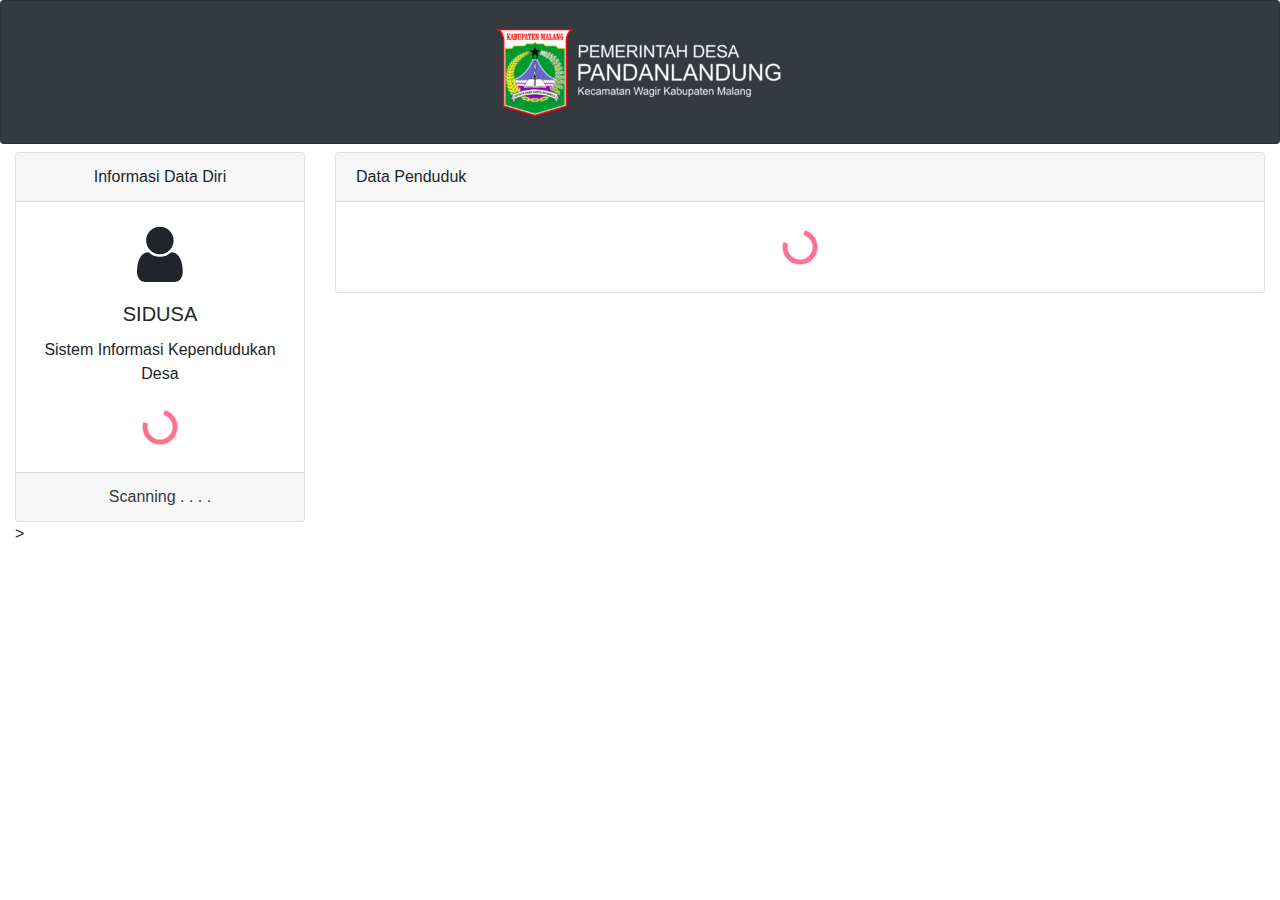
<file: rfid/index.html>
<!DOCTYPE html>
<html lang="en" dir="ltr">
  <head>
    <meta charset="utf-8">
    <title> SIDUSA Pandanlandung </title>
    <link href="../css/bootstrap4.min.css" rel="stylesheet" />
    <link href="../css/font-awesome.min.css" rel="stylesheet" />
    <link href="../css/sweetalert.css" rel="stylesheet" />
  <!-- <script src="../js/jquery-3.2.1.min.js"></script> -->
  <script src="https://ajax.googleapis.com/ajax/libs/jquery/1.10.2/jquery.min.js"></script>
  </head>
  <body >
    <header class="card  navbar bg-dark mb-2" >
      <div class="row" style="padding-left:10px:">
          <img class="img-rounded" src="../images/logo.png" height="">
    </div>

    </header>


        <div class="container-fluid" >
            <div class="row">
              <div class="col-md-3">
                  <div class="card text-center">
                    <div class="card-header ">
                          Informasi Data Diri
                    </div>
                    <div class="card-body" id="foto-diri">
                      <p>
                        <i class="fa fa-user fa-4x"></i>
                      </p>
                      <h5 class="card-title"> SIDUSA</h5>
                      <p class="card-text">Sistem Informasi Kependudukan Desa</p>
                      <div class="loading text-center "><img src="../loading.gif" height="50px"></img></div>
                    </div>
                    <div class="loading card-footer text-dark" id="text-scan">
                      Scanning . . . .
                    </div>
                  </div>
              </div>
              <div class="col-md-9">
                <div class="card">
                  <div class="card-header">
                    Data Penduduk
                  </div>
                  <div class="card-body">
                    <div class="loading text-center "><img src="../loading.gif" height="50px"></img></div>
                    <div class="table-responsive" id="tabel-info" style="display:none;">
                    <table class="table table-striped table-hover table-bordered" id="tb_presensi">
                        <tr>
                          <td class="">NIP</td>
                          <td class="">350718292819</td>
                        </tr>
                        <tr>
                          <td class="">Nama</td>
                          <td class="">Fiqh Rizki Saputra</td>
                        </tr>
                        <tr>
                          <td class="">Jenis Kelamin</td>
                          <td class="">Laki - laki</td>
                        </tr>
                        <tr>
                          <td class="">Alamat</td>
                          <td class="">Griya Bamban Samudera A6, asrikaton,pakis, Malang, Jawa timur</td>
                        </tr>
                        <tr>
                          <td class="">Tempat, Tanggal Lahir</td>
                          <td class="">Jakarta, 07 Desember 1995</td>
                        </tr>
                        <tr>
                          <td class="">Agama</td>
                          <td class="">Islam</td>
                        </tr>
                        <tr>
                          <td class="">Status Perkawinan</td>
                          <td class="">Belum Kawin</td>
                        </tr>
                        <tr>
                          <td class="">Pekerjaan</td>
                          <td class="">Mahasiswa</td>
                        </tr>
                        <tr>
                          <td class="">Kewarganegaraan</td>
                          <td class="">WNI</td>
                        </tr>
                    </table>
                    </div>
                  </div>
              </div>
            </div>
        </div>





<script src="../js/bootstrap.bundle.min.js"></script>>

<script src="../js/sweetalert.min.js"></script>
<script src="../js/jquery.rfid.js"></script>


	<script type="text/javascript">

		// Parses raw scan into name and ID number
		var rfidParser = function (rawData) {
			console.log(rawData, rawData.length);
		    if (rawData.length != 11) return null;
			else return rawData;

		};

		// Called on a good scan (company card recognized)
		var goodScan = function (cardData) {
       $("#foto-diri").html("<img src='../images/ktp.jpg' class='img-thumbnail rounded'>").hide().fadeIn(3000);
       $("#tabel-info").hide().fadeIn(3000);
       $(".loading").hide();
       swal({
          title: "Scanning Berhasil",
          text: "Data Ditemukan",
          icon: "success",
          timer:2000,
        });

	    };

		// Called on a bad scan (company card not recognized)
		var badScan = function() {
		    console.log("Bad Scan.");
		};

		// Initialize the plugin.
		$.rfidscan({
		    parser: rfidParser,
		    success: goodScan,
		    error: badScan
		});

		</script>


  </body>
</html>
</file>
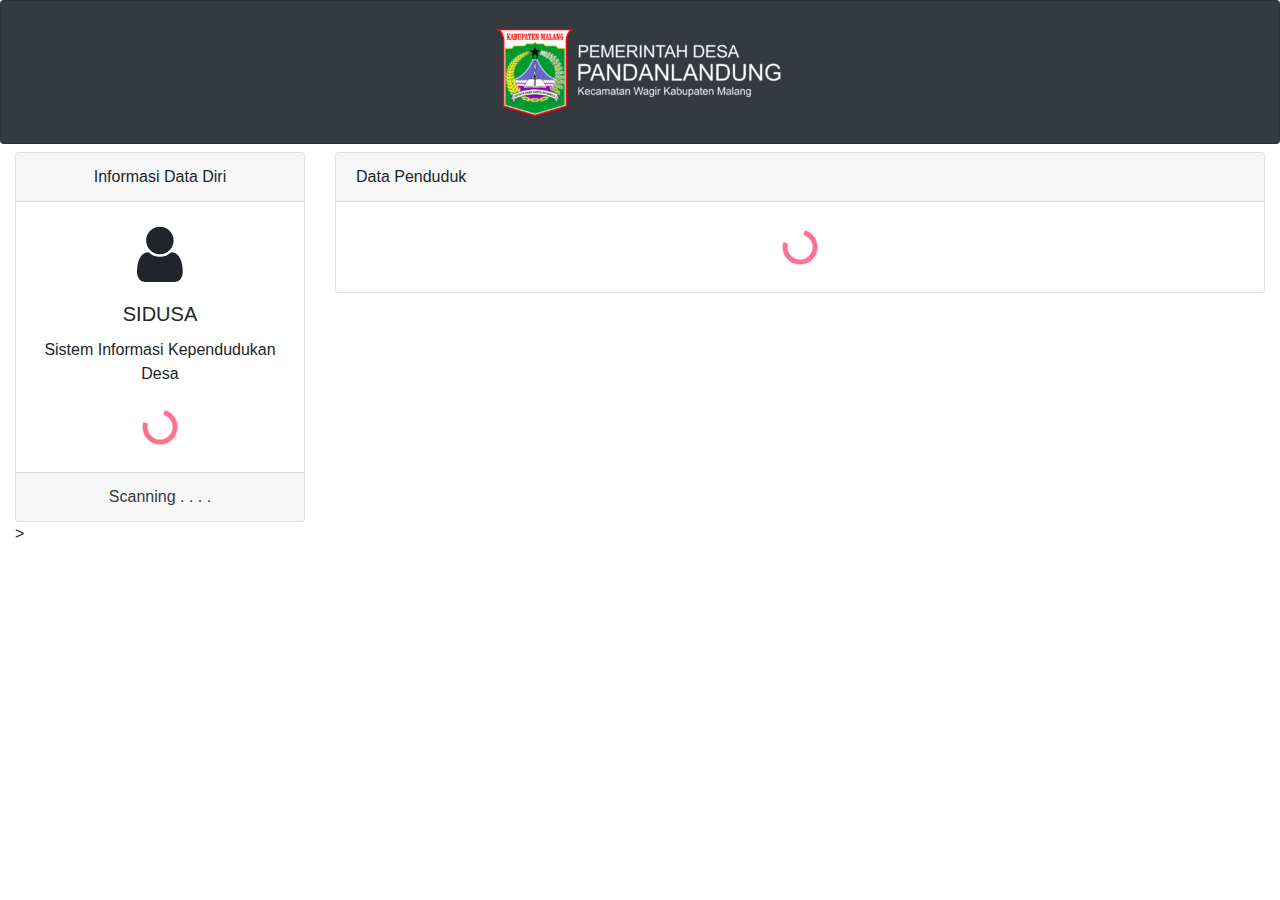
<file: rfid-tes.html>
<!DOCTYPE html>
<html lang="en" dir="ltr">
  <head>
    <meta charset="utf-8">
    <title> PRESENSI MASUK </title>
    <link href="css/bootstrap4.min.css" rel="stylesheet" />
    <link href="css/font-awesome.min.css" rel="stylesheet" />
    <link href="css/sweetalert.css" rel="stylesheet" />
  <!-- <script src="js/jquery-3.2.1.min.js"></script> -->
  <script src="https://ajax.googleapis.com/ajax/libs/jquery/1.10.2/jquery.min.js"></script>
  </head>
  <body >
    <header class="card  navbar bg-dark mb-2" >
      <div class="row" style="padding-left:10px:">
          <img class="img-rounded" src="images/logo.png" height="">
    </div>

    </header>


        <div class="container-fluid" >
            <div class="row">
              <div class="col-md-3">
                  <div class="card text-center">
                    <div class="card-header ">
                          Informasi Data Diri
                    </div>
                    <div class="card-body" id="foto-diri">
                      <p>
                        <i class="fa fa-user fa-4x"></i>
                      </p>
                      <h5 class="card-title"> SIDUSA</h5>
                      <p class="card-text">Sistem Informasi Kependudukan Desa</p>
                      <div class="loading text-center "><img src="loading.gif" height="50px"></img></div>
                    </div>
                    <div class="loading card-footer text-dark" id="text-scan">
                      Scanning . . . .
                    </div>
                  </div>
              </div>
              <div class="col-md-9">
                <div class="card">
                  <div class="card-header">
                    Data Penduduk
                  </div>
                  <div class="card-body">
                    <div class="loading text-center "><img src="loading.gif" height="50px"></img></div>
                    <div class="table-responsive" id="tabel-info" style="display:none;">
                    <table class="table table-striped table-hover table-bordered" id="tb_presensi">
                        <tr>
                          <td class="">NIP</td>
                          <td class="">350718292819</td>
                        </tr>
                        <tr>
                          <td class="">Nama</td>
                          <td class="">Fiqh Rizki Saputra</td>
                        </tr>
                        <tr>
                          <td class="">Jenis Kelamin</td>
                          <td class="">Laki - laki</td>
                        </tr>
                        <tr>
                          <td class="">Alamat</td>
                          <td class="">Griya Bamban Samudera A6, asrikaton,pakis, Malang, Jawa timur</td>
                        </tr>
                        <tr>
                          <td class="">Tempat, Tanggal Lahir</td>
                          <td class="">Jakarta, 07 Desember 1995</td>
                        </tr>
                        <tr>
                          <td class="">Agama</td>
                          <td class="">Islam</td>
                        </tr>
                        <tr>
                          <td class="">Status Perkawinan</td>
                          <td class="">Belum Kawin</td>
                        </tr>
                        <tr>
                          <td class="">Pekerjaan</td>
                          <td class="">Mahasiswa</td>
                        </tr>
                        <tr>
                          <td class="">Kewarganegaraan</td>
                          <td class="">WNI</td>
                        </tr>
                    </table>
                    </div>
                  </div>
              </div>
            </div>
        </div>





<script src="js/bootstrap.bundle.min.js"></script>>

<script src="js/sweetalert.min.js"></script>
<script src="js/jquery.rfid.js"></script>


	<script type="text/javascript">

		// Parses raw scan into name and ID number
		var rfidParser = function (rawData) {
			console.log(rawData, rawData.length);
		    if (rawData.length != 11) return null;
			else return rawData;

		};

		// Called on a good scan (company card recognized)
		var goodScan = function (cardData) {
       $("#foto-diri").html("<img src='images/ktp.jpg' class='img-thumbnail rounded'>").hide().fadeIn(3000);
       $("#tabel-info").hide().fadeIn(3000);
       $(".loading").hide();
       swal({
          title: "Scanning Berhasil",
          text: "Data Ditemukan",
          icon: "success",
          timer:2000,
        });

	    };

		// Called on a bad scan (company card not recognized)
		var badScan = function() {
		    console.log("Bad Scan.");
		};

		// Initialize the plugin.
		$.rfidscan({
		    parser: rfidParser,
		    success: goodScan,
		    error: badScan
		});

		</script>


  </body>
</html>
</file>
<file: css/sweetalert.css>
body.stop-scrolling {
  height: 100%;
  overflow: hidden; }

.sweet-overlay {
  background-color: black;
  /* IE8 */
  -ms-filter: "progid:DXImageTransform.Microsoft.Alpha(Opacity=40)";
  /* IE8 */
  background-color: rgba(0, 0, 0, 0.4);
  position: fixed;
  left: 0;
  right: 0;
  top: 0;
  bottom: 0;
  display: none;
  z-index: 10000; }

.sweet-alert {
  background-color: white;
  font-family: 'Open Sans', 'Helvetica Neue', Helvetica, Arial, sans-serif;
  width: 478px;
  padding: 17px;
  border-radius: 5px;
  text-align: center;
  position: fixed;
  left: 50%;
  top: 50%;
  margin-left: -256px;
  margin-top: -200px;
  overflow: hidden;
  display: none;
  z-index: 99999; }
  @media all and (max-width: 540px) {
    .sweet-alert {
      width: auto;
      margin-left: 0;
      margin-right: 0;
      left: 15px;
      right: 15px; } }
  .sweet-alert h2 {
    color: #575757;
    font-size: 30px;
    text-align: center;
    font-weight: 600;
    text-transform: none;
    position: relative;
    margin: 25px 0;
    padding: 0;
    line-height: 40px;
    display: block; }
  .sweet-alert p {
    color: #797979;
    font-size: 16px;
    text-align: center;
    font-weight: 300;
    position: relative;
    text-align: inherit;
    float: none;
    margin: 0;
    padding: 0;
    line-height: normal; }
  .sweet-alert fieldset {
    border: none;
    position: relative; }
  .sweet-alert .sa-error-container {
    background-color: #f1f1f1;
    margin-left: -17px;
    margin-right: -17px;
    overflow: hidden;
    padding: 0 10px;
    max-height: 0;
    webkit-transition: padding 0.15s, max-height 0.15s;
    transition: padding 0.15s, max-height 0.15s; }
    .sweet-alert .sa-error-container.show {
      padding: 10px 0;
      max-height: 100px;
      webkit-transition: padding 0.2s, max-height 0.2s;
      transition: padding 0.25s, max-height 0.25s; }
    .sweet-alert .sa-error-container .icon {
      display: inline-block;
      width: 24px;
      height: 24px;
      border-radius: 50%;
      background-color: #ea7d7d;
      color: white;
      line-height: 24px;
      text-align: center;
      margin-right: 3px; }
    .sweet-alert .sa-error-container p {
      display: inline-block; }
  .sweet-alert .sa-input-error {
    position: absolute;
    top: 29px;
    right: 26px;
    width: 20px;
    height: 20px;
    opacity: 0;
    -webkit-transform: scale(0.5);
    transform: scale(0.5);
    -webkit-transform-origin: 50% 50%;
    transform-origin: 50% 50%;
    -webkit-transition: all 0.1s;
    transition: all 0.1s; }
    .sweet-alert .sa-input-error::before, .sweet-alert .sa-input-error::after {
      content: "";
      width: 20px;
      height: 6px;
      background-color: #f06e57;
      border-radius: 3px;
      position: absolute;
      top: 50%;
      margin-top: -4px;
      left: 50%;
      margin-left: -9px; }
    .sweet-alert .sa-input-error::before {
      -webkit-transform: rotate(-45deg);
      transform: rotate(-45deg); }
    .sweet-alert .sa-input-error::after {
      -webkit-transform: rotate(45deg);
      transform: rotate(45deg); }
    .sweet-alert .sa-input-error.show {
      opacity: 1;
      -webkit-transform: scale(1);
      transform: scale(1); }
  .sweet-alert input {
    width: 100%;
    box-sizing: border-box;
    border-radius: 3px;
    border: 1px solid #d7d7d7;
    height: 43px;
    margin-top: 10px;
    margin-bottom: 17px;
    font-size: 18px;
    box-shadow: inset 0px 1px 1px rgba(0, 0, 0, 0.06);
    padding: 0 12px;
    display: none;
    -webkit-transition: all 0.3s;
    transition: all 0.3s; }
    .sweet-alert input:focus {
      outline: none;
      box-shadow: 0px 0px 3px #c4e6f5;
      border: 1px solid #b4dbed; }
      .sweet-alert input:focus::-moz-placeholder {
        transition: opacity 0.3s 0.03s ease;
        opacity: 0.5; }
      .sweet-alert input:focus:-ms-input-placeholder {
        transition: opacity 0.3s 0.03s ease;
        opacity: 0.5; }
      .sweet-alert input:focus::-webkit-input-placeholder {
        transition: opacity 0.3s 0.03s ease;
        opacity: 0.5; }
    .sweet-alert input::-moz-placeholder {
      color: #bdbdbd; }
    .sweet-alert input:-ms-input-placeholder {
      color: #bdbdbd; }
    .sweet-alert input::-webkit-input-placeholder {
      color: #bdbdbd; }
  .sweet-alert.show-input input {
    display: block; }
  .sweet-alert .sa-confirm-button-container {
    display: inline-block;
    position: relative; }
  .sweet-alert .la-ball-fall {
    position: absolute;
    left: 50%;
    top: 50%;
    margin-left: -27px;
    margin-top: 4px;
    opacity: 0;
    visibility: hidden; }
  .sweet-alert button {
    background-color: #8CD4F5;
    color: white;
    border: none;
    box-shadow: none;
    font-size: 17px;
    font-weight: 500;
    -webkit-border-radius: 4px;
    border-radius: 5px;
    padding: 10px 32px;
    margin: 26px 5px 0 5px;
    cursor: pointer; }
    .sweet-alert button:focus {
      outline: none;
      box-shadow: 0 0 2px rgba(128, 179, 235, 0.5), inset 0 0 0 1px rgba(0, 0, 0, 0.05); }
    .sweet-alert button:hover {
      background-color: #7ecff4; }
    .sweet-alert button:active {
      background-color: #5dc2f1; }
    .sweet-alert button.cancel {
      background-color: #C1C1C1; }
      .sweet-alert button.cancel:hover {
        background-color: #b9b9b9; }
      .sweet-alert button.cancel:active {
        background-color: #a8a8a8; }
      .sweet-alert button.cancel:focus {
        box-shadow: rgba(197, 205, 211, 0.8) 0px 0px 2px, rgba(0, 0, 0, 0.0470588) 0px 0px 0px 1px inset !important; }
    .sweet-alert button[disabled] {
      opacity: .6;
      cursor: default; }
    .sweet-alert button.confirm[disabled] {
      color: transparent; }
      .sweet-alert button.confirm[disabled] ~ .la-ball-fall {
        opacity: 1;
        visibility: visible;
        transition-delay: 0s; }
    .sweet-alert button::-moz-focus-inner {
      border: 0; }
  .sweet-alert[data-has-cancel-button=false] button {
    box-shadow: none !important; }
  .sweet-alert[data-has-confirm-button=false][data-has-cancel-button=false] {
    padding-bottom: 40px; }
  .sweet-alert .sa-icon {
    width: 80px;
    height: 80px;
    border: 4px solid gray;
    -webkit-border-radius: 40px;
    border-radius: 40px;
    border-radius: 50%;
    margin: 20px auto;
    padding: 0;
    position: relative;
    box-sizing: content-box; }
    .sweet-alert .sa-icon.sa-error {
      border-color: #F27474; }
      .sweet-alert .sa-icon.sa-error .sa-x-mark {
        position: relative;
        display: block; }
      .sweet-alert .sa-icon.sa-error .sa-line {
        position: absolute;
        height: 5px;
        width: 47px;
        background-color: #F27474;
        display: block;
        top: 37px;
        border-radius: 2px; }
        .sweet-alert .sa-icon.sa-error .sa-line.sa-left {
          -webkit-transform: rotate(45deg);
          transform: rotate(45deg);
          left: 17px; }
        .sweet-alert .sa-icon.sa-error .sa-line.sa-right {
          -webkit-transform: rotate(-45deg);
          transform: rotate(-45deg);
          right: 16px; }
    .sweet-alert .sa-icon.sa-warning {
      border-color: #F8BB86; }
      .sweet-alert .sa-icon.sa-warning .sa-body {
        position: absolute;
        width: 5px;
        height: 47px;
        left: 50%;
        top: 10px;
        -webkit-border-radius: 2px;
        border-radius: 2px;
        margin-left: -2px;
        background-color: #F8BB86; }
      .sweet-alert .sa-icon.sa-warning .sa-dot {
        position: absolute;
        width: 7px;
        height: 7px;
        -webkit-border-radius: 50%;
        border-radius: 50%;
        margin-left: -3px;
        left: 50%;
        bottom: 10px;
        background-color: #F8BB86; }
    .sweet-alert .sa-icon.sa-info {
      border-color: #C9DAE1; }
      .sweet-alert .sa-icon.sa-info::before {
        content: "";
        position: absolute;
        width: 5px;
        height: 29px;
        left: 50%;
        bottom: 17px;
        border-radius: 2px;
        margin-left: -2px;
        background-color: #C9DAE1; }
      .sweet-alert .sa-icon.sa-info::after {
        content: "";
        position: absolute;
        width: 7px;
        height: 7px;
        border-radius: 50%;
        margin-left: -3px;
        top: 19px;
        background-color: #C9DAE1; }
    .sweet-alert .sa-icon.sa-success {
      border-color: #A5DC86; }
      .sweet-alert .sa-icon.sa-success::before, .sweet-alert .sa-icon.sa-success::after {
        content: '';
        -webkit-border-radius: 40px;
        border-radius: 40px;
        border-radius: 50%;
        position: absolute;
        width: 60px;
        height: 120px;
        background: white;
        -webkit-transform: rotate(45deg);
        transform: rotate(45deg); }
      .sweet-alert .sa-icon.sa-success::before {
        -webkit-border-radius: 120px 0 0 120px;
        border-radius: 120px 0 0 120px;
        top: -7px;
        left: -33px;
        -webkit-transform: rotate(-45deg);
        transform: rotate(-45deg);
        -webkit-transform-origin: 60px 60px;
        transform-origin: 60px 60px; }
      .sweet-alert .sa-icon.sa-success::after {
        -webkit-border-radius: 0 120px 120px 0;
        border-radius: 0 120px 120px 0;
        top: -11px;
        left: 30px;
        -webkit-transform: rotate(-45deg);
        transform: rotate(-45deg);
        -webkit-transform-origin: 0px 60px;
        transform-origin: 0px 60px; }
      .sweet-alert .sa-icon.sa-success .sa-placeholder {
        width: 80px;
        height: 80px;
        border: 4px solid rgba(165, 220, 134, 0.2);
        -webkit-border-radius: 40px;
        border-radius: 40px;
        border-radius: 50%;
        box-sizing: content-box;
        position: absolute;
        left: -4px;
        top: -4px;
        z-index: 2; }
      .sweet-alert .sa-icon.sa-success .sa-fix {
        width: 5px;
        height: 90px;
        background-color: white;
        position: absolute;
        left: 28px;
        top: 8px;
        z-index: 1;
        -webkit-transform: rotate(-45deg);
        transform: rotate(-45deg); }
      .sweet-alert .sa-icon.sa-success .sa-line {
        height: 5px;
        background-color: #A5DC86;
        display: block;
        border-radius: 2px;
        position: absolute;
        z-index: 2; }
        .sweet-alert .sa-icon.sa-success .sa-line.sa-tip {
          width: 25px;
          left: 14px;
          top: 46px;
          -webkit-transform: rotate(45deg);
          transform: rotate(45deg); }
        .sweet-alert .sa-icon.sa-success .sa-line.sa-long {
          width: 47px;
          right: 8px;
          top: 38px;
          -webkit-transform: rotate(-45deg);
          transform: rotate(-45deg); }
    .sweet-alert .sa-icon.sa-custom {
      background-size: contain;
      border-radius: 0;
      border: none;
      background-position: center center;
      background-repeat: no-repeat; }

/*
 * Animations
 */
@-webkit-keyframes showSweetAlert {
  0% {
    transform: scale(0.7);
    -webkit-transform: scale(0.7); }
  45% {
    transform: scale(1.05);
    -webkit-transform: scale(1.05); }
  80% {
    transform: scale(0.95);
    -webkit-transform: scale(0.95); }
  100% {
    transform: scale(1);
    -webkit-transform: scale(1); } }

@keyframes showSweetAlert {
  0% {
    transform: scale(0.7);
    -webkit-transform: scale(0.7); }
  45% {
    transform: scale(1.05);
    -webkit-transform: scale(1.05); }
  80% {
    transform: scale(0.95);
    -webkit-transform: scale(0.95); }
  100% {
    transform: scale(1);
    -webkit-transform: scale(1); } }

@-webkit-keyframes hideSweetAlert {
  0% {
    transform: scale(1);
    -webkit-transform: scale(1); }
  100% {
    transform: scale(0.5);
    -webkit-transform: scale(0.5); } }

@keyframes hideSweetAlert {
  0% {
    transform: scale(1);
    -webkit-transform: scale(1); }
  100% {
    transform: scale(0.5);
    -webkit-transform: scale(0.5); } }

@-webkit-keyframes slideFromTop {
  0% {
    top: 0%; }
  100% {
    top: 50%; } }

@keyframes slideFromTop {
  0% {
    top: 0%; }
  100% {
    top: 50%; } }

@-webkit-keyframes slideToTop {
  0% {
    top: 50%; }
  100% {
    top: 0%; } }

@keyframes slideToTop {
  0% {
    top: 50%; }
  100% {
    top: 0%; } }

@-webkit-keyframes slideFromBottom {
  0% {
    top: 70%; }
  100% {
    top: 50%; } }

@keyframes slideFromBottom {
  0% {
    top: 70%; }
  100% {
    top: 50%; } }

@-webkit-keyframes slideToBottom {
  0% {
    top: 50%; }
  100% {
    top: 70%; } }

@keyframes slideToBottom {
  0% {
    top: 50%; }
  100% {
    top: 70%; } }

.showSweetAlert[data-animation=pop] {
  -webkit-animation: showSweetAlert 0.3s;
  animation: showSweetAlert 0.3s; }

.showSweetAlert[data-animation=none] {
  -webkit-animation: none;
  animation: none; }

.showSweetAlert[data-animation=slide-from-top] {
  -webkit-animation: slideFromTop 0.3s;
  animation: slideFromTop 0.3s; }

.showSweetAlert[data-animation=slide-from-bottom] {
  -webkit-animation: slideFromBottom 0.3s;
  animation: slideFromBottom 0.3s; }

.hideSweetAlert[data-animation=pop] {
  -webkit-animation: hideSweetAlert 0.2s;
  animation: hideSweetAlert 0.2s; }

.hideSweetAlert[data-animation=none] {
  -webkit-animation: none;
  animation: none; }

.hideSweetAlert[data-animation=slide-from-top] {
  -webkit-animation: slideToTop 0.4s;
  animation: slideToTop 0.4s; }

.hideSweetAlert[data-animation=slide-from-bottom] {
  -webkit-animation: slideToBottom 0.3s;
  animation: slideToBottom 0.3s; }

@-webkit-keyframes animateSuccessTip {
  0% {
    width: 0;
    left: 1px;
    top: 19px; }
  54% {
    width: 0;
    left: 1px;
    top: 19px; }
  70% {
    width: 50px;
    left: -8px;
    top: 37px; }
  84% {
    width: 17px;
    left: 21px;
    top: 48px; }
  100% {
    width: 25px;
    left: 14px;
    top: 45px; } }

@keyframes animateSuccessTip {
  0% {
    width: 0;
    left: 1px;
    top: 19px; }
  54% {
    width: 0;
    left: 1px;
    top: 19px; }
  70% {
    width: 50px;
    left: -8px;
    top: 37px; }
  84% {
    width: 17px;
    left: 21px;
    top: 48px; }
  100% {
    width: 25px;
    left: 14px;
    top: 45px; } }

@-webkit-keyframes animateSuccessLong {
  0% {
    width: 0;
    right: 46px;
    top: 54px; }
  65% {
    width: 0;
    right: 46px;
    top: 54px; }
  84% {
    width: 55px;
    right: 0px;
    top: 35px; }
  100% {
    width: 47px;
    right: 8px;
    top: 38px; } }

@keyframes animateSuccessLong {
  0% {
    width: 0;
    right: 46px;
    top: 54px; }
  65% {
    width: 0;
    right: 46px;
    top: 54px; }
  84% {
    width: 55px;
    right: 0px;
    top: 35px; }
  100% {
    width: 47px;
    right: 8px;
    top: 38px; } }

@-webkit-keyframes rotatePlaceholder {
  0% {
    transform: rotate(-45deg);
    -webkit-transform: rotate(-45deg); }
  5% {
    transform: rotate(-45deg);
    -webkit-transform: rotate(-45deg); }
  12% {
    transform: rotate(-405deg);
    -webkit-transform: rotate(-405deg); }
  100% {
    transform: rotate(-405deg);
    -webkit-transform: rotate(-405deg); } }

@keyframes rotatePlaceholder {
  0% {
    transform: rotate(-45deg);
    -webkit-transform: rotate(-45deg); }
  5% {
    transform: rotate(-45deg);
    -webkit-transform: rotate(-45deg); }
  12% {
    transform: rotate(-405deg);
    -webkit-transform: rotate(-405deg); }
  100% {
    transform: rotate(-405deg);
    -webkit-transform: rotate(-405deg); } }

.animateSuccessTip {
  -webkit-animation: animateSuccessTip 0.75s;
  animation: animateSuccessTip 0.75s; }

.animateSuccessLong {
  -webkit-animation: animateSuccessLong 0.75s;
  animation: animateSuccessLong 0.75s; }

.sa-icon.sa-success.animate::after {
  -webkit-animation: rotatePlaceholder 4.25s ease-in;
  animation: rotatePlaceholder 4.25s ease-in; }

@-webkit-keyframes animateErrorIcon {
  0% {
    transform: rotateX(100deg);
    -webkit-transform: rotateX(100deg);
    opacity: 0; }
  100% {
    transform: rotateX(0deg);
    -webkit-transform: rotateX(0deg);
    opacity: 1; } }

@keyframes animateErrorIcon {
  0% {
    transform: rotateX(100deg);
    -webkit-transform: rotateX(100deg);
    opacity: 0; }
  100% {
    transform: rotateX(0deg);
    -webkit-transform: rotateX(0deg);
    opacity: 1; } }

.animateErrorIcon {
  -webkit-animation: animateErrorIcon 0.5s;
  animation: animateErrorIcon 0.5s; }

@-webkit-keyframes animateXMark {
  0% {
    transform: scale(0.4);
    -webkit-transform: scale(0.4);
    margin-top: 26px;
    opacity: 0; }
  50% {
    transform: scale(0.4);
    -webkit-transform: scale(0.4);
    margin-top: 26px;
    opacity: 0; }
  80% {
    transform: scale(1.15);
    -webkit-transform: scale(1.15);
    margin-top: -6px; }
  100% {
    transform: scale(1);
    -webkit-transform: scale(1);
    margin-top: 0;
    opacity: 1; } }

@keyframes animateXMark {
  0% {
    transform: scale(0.4);
    -webkit-transform: scale(0.4);
    margin-top: 26px;
    opacity: 0; }
  50% {
    transform: scale(0.4);
    -webkit-transform: scale(0.4);
    margin-top: 26px;
    opacity: 0; }
  80% {
    transform: scale(1.15);
    -webkit-transform: scale(1.15);
    margin-top: -6px; }
  100% {
    transform: scale(1);
    -webkit-transform: scale(1);
    margin-top: 0;
    opacity: 1; } }

.animateXMark {
  -webkit-animation: animateXMark 0.5s;
  animation: animateXMark 0.5s; }

@-webkit-keyframes pulseWarning {
  0% {
    border-color: #F8D486; }
  100% {
    border-color: #F8BB86; } }

@keyframes pulseWarning {
  0% {
    border-color: #F8D486; }
  100% {
    border-color: #F8BB86; } }

.pulseWarning {
  -webkit-animation: pulseWarning 0.75s infinite alternate;
  animation: pulseWarning 0.75s infinite alternate; }

@-webkit-keyframes pulseWarningIns {
  0% {
    background-color: #F8D486; }
  100% {
    background-color: #F8BB86; } }

@keyframes pulseWarningIns {
  0% {
    background-color: #F8D486; }
  100% {
    background-color: #F8BB86; } }

.pulseWarningIns {
  -webkit-animation: pulseWarningIns 0.75s infinite alternate;
  animation: pulseWarningIns 0.75s infinite alternate; }

@-webkit-keyframes rotate-loading {
  0% {
    transform: rotate(0deg); }
  100% {
    transform: rotate(360deg); } }

@keyframes rotate-loading {
  0% {
    transform: rotate(0deg); }
  100% {
    transform: rotate(360deg); } }

/* Internet Explorer 9 has some special quirks that are fixed here */
/* The icons are not animated. */
/* This file is automatically merged into sweet-alert.min.js through Gulp */
/* Error icon */
.sweet-alert .sa-icon.sa-error .sa-line.sa-left {
  -ms-transform: rotate(45deg) \9; }

.sweet-alert .sa-icon.sa-error .sa-line.sa-right {
  -ms-transform: rotate(-45deg) \9; }

/* Success icon */
.sweet-alert .sa-icon.sa-success {
  border-color: transparent\9; }

.sweet-alert .sa-icon.sa-success .sa-line.sa-tip {
  -ms-transform: rotate(45deg) \9; }

.sweet-alert .sa-icon.sa-success .sa-line.sa-long {
  -ms-transform: rotate(-45deg) \9; }

/*!
 * Load Awesome v1.1.0 (http://github.danielcardoso.net/load-awesome/)
 * Copyright 2015 Daniel Cardoso <@DanielCardoso>
 * Licensed under MIT
 */
.la-ball-fall,
.la-ball-fall > div {
  position: relative;
  -webkit-box-sizing: border-box;
  -moz-box-sizing: border-box;
  box-sizing: border-box; }

.la-ball-fall {
  display: block;
  font-size: 0;
  color: #fff; }

.la-ball-fall.la-dark {
  color: #333; }

.la-ball-fall > div {
  display: inline-block;
  float: none;
  background-color: currentColor;
  border: 0 solid currentColor; }

.la-ball-fall {
  width: 54px;
  height: 18px; }

.la-ball-fall > div {
  width: 10px;
  height: 10px;
  margin: 4px;
  border-radius: 100%;
  opacity: 0;
  -webkit-animation: ball-fall 1s ease-in-out infinite;
  -moz-animation: ball-fall 1s ease-in-out infinite;
  -o-animation: ball-fall 1s ease-in-out infinite;
  animation: ball-fall 1s ease-in-out infinite; }

.la-ball-fall > div:nth-child(1) {
  -webkit-animation-delay: -200ms;
  -moz-animation-delay: -200ms;
  -o-animation-delay: -200ms;
  animation-delay: -200ms; }

.la-ball-fall > div:nth-child(2) {
  -webkit-animation-delay: -100ms;
  -moz-animation-delay: -100ms;
  -o-animation-delay: -100ms;
  animation-delay: -100ms; }

.la-ball-fall > div:nth-child(3) {
  -webkit-animation-delay: 0ms;
  -moz-animation-delay: 0ms;
  -o-animation-delay: 0ms;
  animation-delay: 0ms; }

.la-ball-fall.la-sm {
  width: 26px;
  height: 8px; }

.la-ball-fall.la-sm > div {
  width: 4px;
  height: 4px;
  margin: 2px; }

.la-ball-fall.la-2x {
  width: 108px;
  height: 36px; }

.la-ball-fall.la-2x > div {
  width: 20px;
  height: 20px;
  margin: 8px; }

.la-ball-fall.la-3x {
  width: 162px;
  height: 54px; }

.la-ball-fall.la-3x > div {
  width: 30px;
  height: 30px;
  margin: 12px; }

/*
 * Animation
 */
@-webkit-keyframes ball-fall {
  0% {
    opacity: 0;
    -webkit-transform: translateY(-145%);
    transform: translateY(-145%); }
  10% {
    opacity: .5; }
  20% {
    opacity: 1;
    -webkit-transform: translateY(0);
    transform: translateY(0); }
  80% {
    opacity: 1;
    -webkit-transform: translateY(0);
    transform: translateY(0); }
  90% {
    opacity: .5; }
  100% {
    opacity: 0;
    -webkit-transform: translateY(145%);
    transform: translateY(145%); } }

@-moz-keyframes ball-fall {
  0% {
    opacity: 0;
    -moz-transform: translateY(-145%);
    transform: translateY(-145%); }
  10% {
    opacity: .5; }
  20% {
    opacity: 1;
    -moz-transform: translateY(0);
    transform: translateY(0); }
  80% {
    opacity: 1;
    -moz-transform: translateY(0);
    transform: translateY(0); }
  90% {
    opacity: .5; }
  100% {
    opacity: 0;
    -moz-transform: translateY(145%);
    transform: translateY(145%); } }

@-o-keyframes ball-fall {
  0% {
    opacity: 0;
    -o-transform: translateY(-145%);
    transform: translateY(-145%); }
  10% {
    opacity: .5; }
  20% {
    opacity: 1;
    -o-transform: translateY(0);
    transform: translateY(0); }
  80% {
    opacity: 1;
    -o-transform: translateY(0);
    transform: translateY(0); }
  90% {
    opacity: .5; }
  100% {
    opacity: 0;
    -o-transform: translateY(145%);
    transform: translateY(145%); } }

@keyframes ball-fall {
  0% {
    opacity: 0;
    -webkit-transform: translateY(-145%);
    -moz-transform: translateY(-145%);
    -o-transform: translateY(-145%);
    transform: translateY(-145%); }
  10% {
    opacity: .5; }
  20% {
    opacity: 1;
    -webkit-transform: translateY(0);
    -moz-transform: translateY(0);
    -o-transform: translateY(0);
    transform: translateY(0); }
  80% {
    opacity: 1;
    -webkit-transform: translateY(0);
    -moz-transform: translateY(0);
    -o-transform: translateY(0);
    transform: translateY(0); }
  90% {
    opacity: .5; }
  100% {
    opacity: 0;
    -webkit-transform: translateY(145%);
    -moz-transform: translateY(145%);
    -o-transform: translateY(145%);
    transform: translateY(145%); } }
</file>
